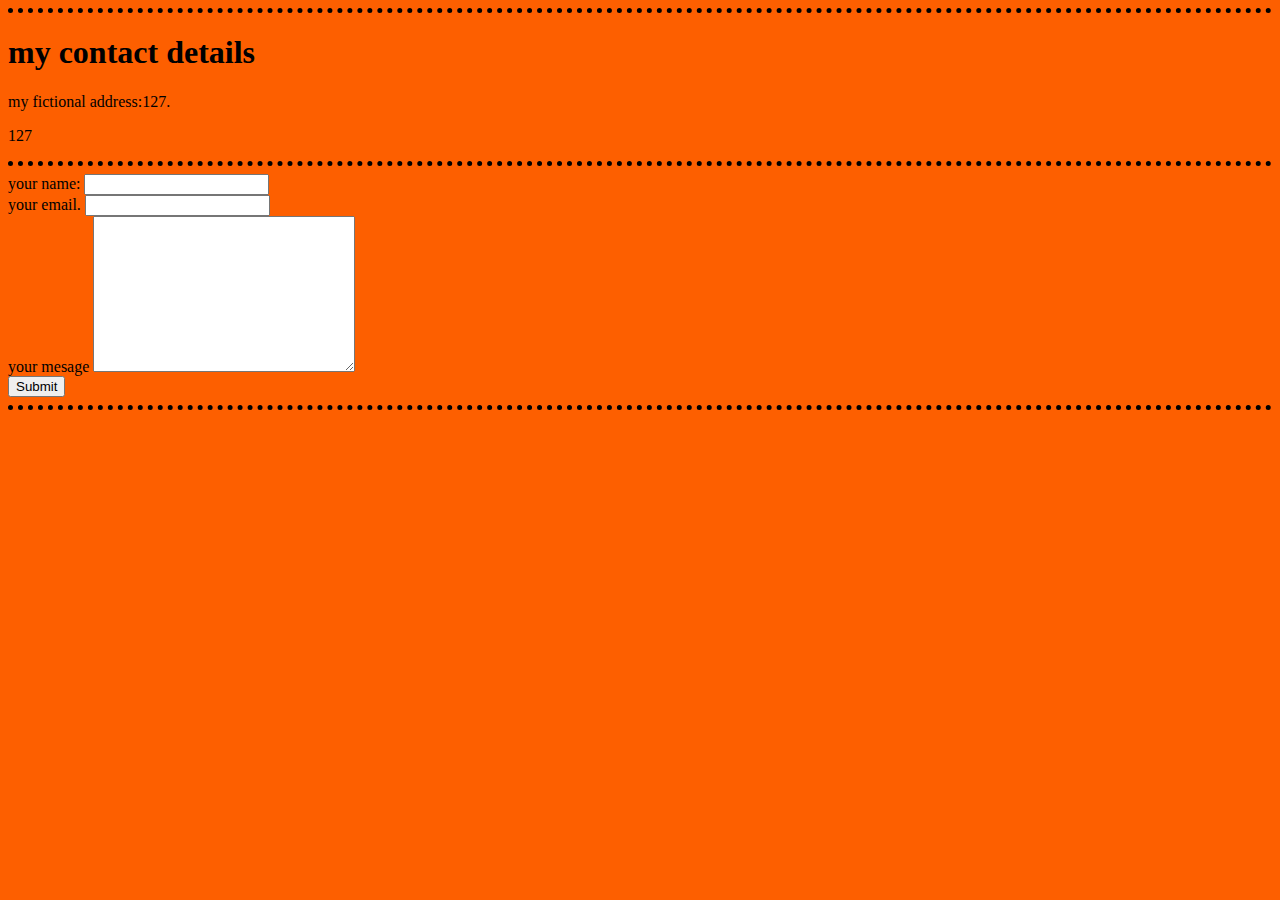
<file: contact.html>
<!DOCTYPE html>
<html lang="en" dir="ltr">

<head>
  <meta charset="utf-8">
  <title>Siddu Contact</title>
  <link rel="stylesheet" href="css/cstyle.css">
</head>

<body>
  <hr>
  <h1>my contact details</h1>
  <p>my fictional address:127.</p>
  <p> 127 </p>
  <hr>
  <form action="mailto:info@londongreat.com" method="post" enctype="text/plain">
    <lable>your name:</lable>
    <input type="text" name="your name" value=""><br>

    <lable>your email.</lable>
    <input type="email" name=" your email" value=""><br>
    <lable>your mesage</lable>
    <textarea name="name" rows="10" cols="30"></textarea><br>
    <input type="submit" name="" </form>
    <hr>
</body>

</html>
</file>
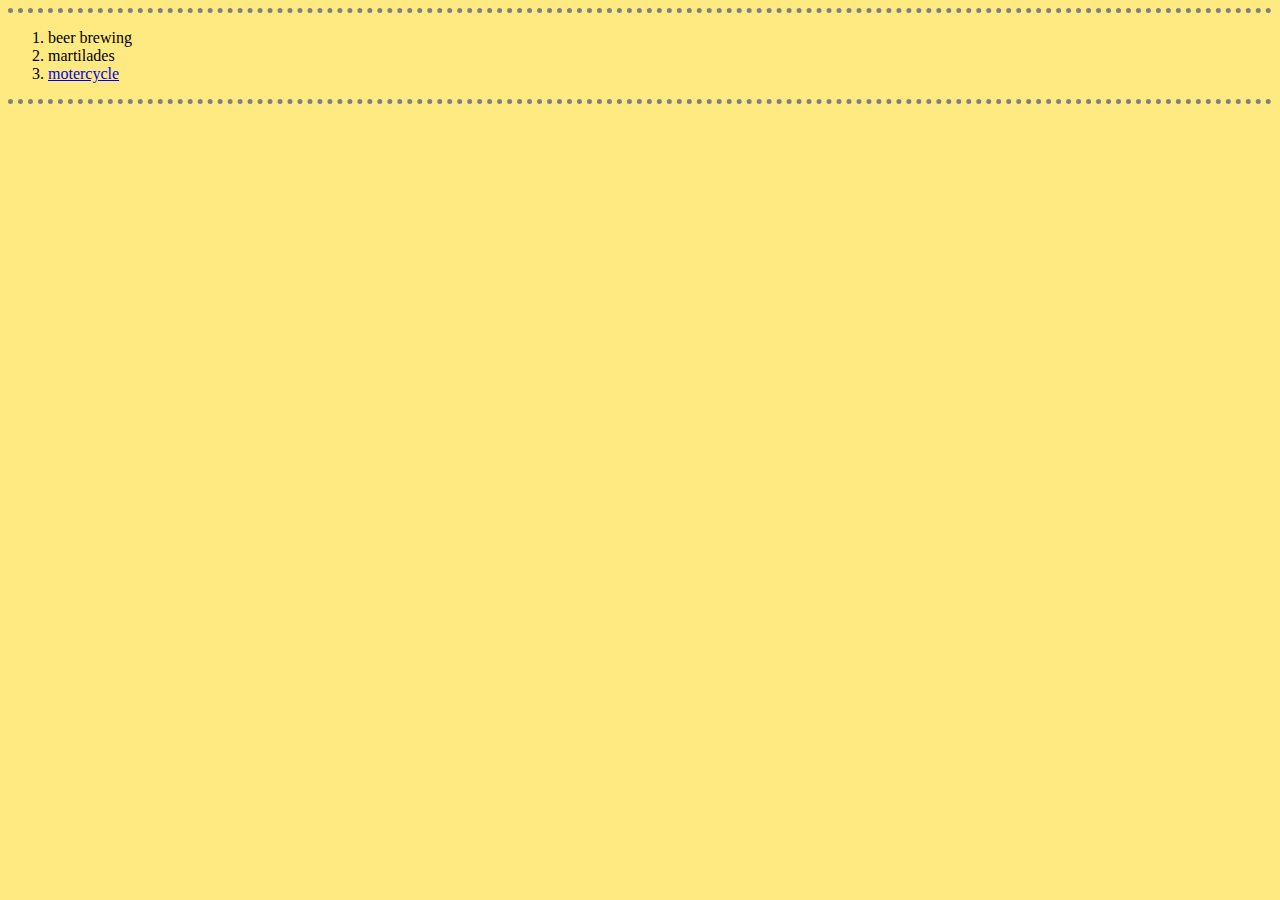
<file: hobbies.html>
<!DOCTYPE html>
<html lang="en" dir="ltr">
  <head>
    <meta charset="utf-8">
    <title>Siddu Hobbies</title>
    <link rel="stylesheet" href="css/hstyle.css">
  </head>
  <body>
    <hr>
    <ol>
      <li>beer brewing</li>
      <li>martilades</li>
      <li><a href="#https://www.w3schools.com/tags/att_a_target.asp">motercycle</a></li>
    </ol>
    <hr>
  </body>
</html>
</file>
<file: css/cstyle.css>
body{
   background-color:#fd5f00;
}
hr{
  border-style: none;
  border-top-style: dotted;
  border-color:black;
  border-width: 5px;
  width: 100%;
}
</file>
<file: css/hstyle.css>
body{
   background-color:#ffe981;
}
hr{
  border-style: none;
  border-top-style: dotted;
  border-color:grey;
  border-width: 5px;
  width: 100%;
}
</file>
